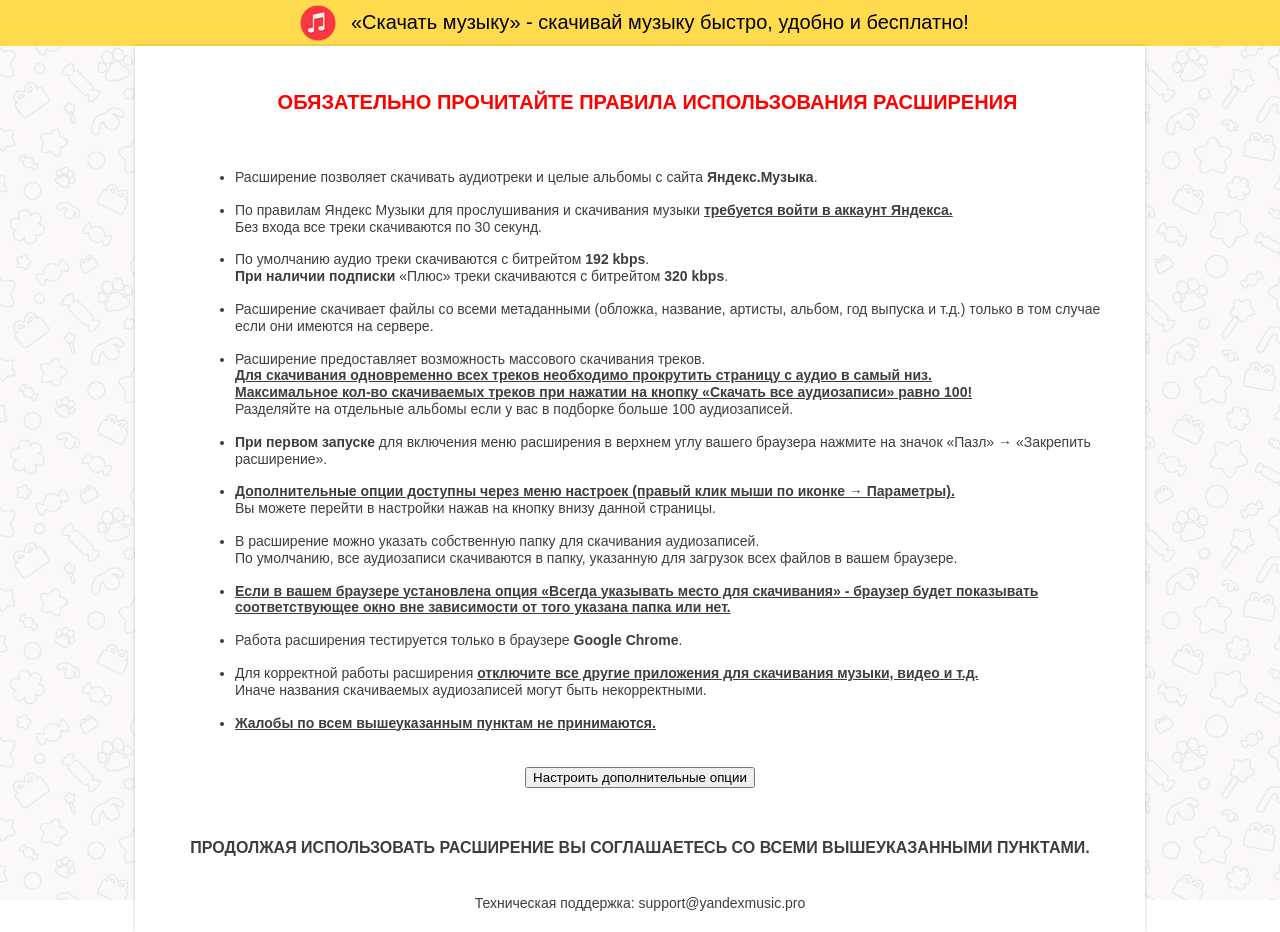
<file: 2.0.8_0/html/install.html>
<!doctype html><html lang=ru><meta charset=utf-8><title>Скачать музыку</title><link rel=stylesheet href=css.css><link type=image/x-icon rel=icon href=../images/favicon.ico><script src=install.js defer></script><header class=h-main><div class=w-main><img src=../images/icon_48.png width=36px height=36px alt=icon class="h-main__ic h-main__ic--left"><h1 class=h-main__t>«Скачать музыку» - скачивай музыку быстро, удобно и бесплатно!</h1></header><main class=cnts-main><p class=w-main__t id=h1 style=color:red><br>Обязательно прочитайте правила использования расширения<br><br><ul><li class=li>Расширение позволяет скачивать аудиотреки и целые альбомы с сайта <b>Яндекс.Музыка</b>.</ul><ul><li class=li>По правилам Яндекс Музыки для прослушивания и скачивания музыки <b><u>требуется войти в аккаунт Яндекса.</u></b><br>Без входа все треки скачиваются по 30 секунд.</ul><ul><li class=li>По умолчанию аудио треки скачиваются с битрейтом <b>192 kbps</b>.<br><b>При наличии подписки</b> «Плюс» треки скачиваются с битрейтом <b>320 kbps</b>.</ul><ul><li class=li>Расширение скачивает файлы со всеми метаданными (обложка, название, артисты, альбом, год выпуска и т.д.) только в том случае<br>если они имеются на сервере.</ul><ul><li class=li>Расширение предоставляет возможность массового скачивания треков.<br><b><u>Для скачивания одновременно всех треков необходимо прокрутить страницу с аудио в самый низ.</u></b><br><b><u>Максимальное кол-во скачиваемых треков при нажатии на кнопку «Скачать все аудиозаписи» равно 100!</u></b><br>Разделяйте на отдельные альбомы если у вас в подборке больше 100 аудиозаписей.</ul><ul><li class=li><b>При первом запуске</b> для включения меню расширения в верхнем углу вашего браузера нажмите на значок «Пазл» → «Закрепить расширение».</ul><ul><li class=li><b><u>Дополнительные опции доступны через меню настроек (правый клик мыши по иконке → Параметры).</u></b><br>Вы можете перейти в настройки нажав на кнопку внизу данной страницы.</ul><ul><li class=li>В расширение можно указать собственную папку для скачивания аудиозаписей.<br>По умолчанию, все аудиозаписи скачиваются в папку, указанную для загрузок всех файлов в вашем браузере.</ul><ul><li class=li><b><u>Если в вашем браузере установлена опция «Всегда указывать место для скачивания» - браузер будет показывать соответствующее окно вне зависимости от того указана папка или нет.</u></b></ul><ul><li class=li>Работа расширения тестируется только в браузере <b>Google Chrome</b>.</ul><ul><li class=li>Для корректной работы расширения <b><u>отключите все другие приложения для скачивания музыки, видео и т.д.</u></b><br>Иначе названия скачиваемых аудиозаписей могут быть некорректными.</ul><ul><li class=li><b><u>Жалобы по всем вышеуказанным пунктам не принимаются.</u></b></ul><br><button id=options>Настроить дополнительные опции</button><p id=p1>Продолжая использовать расширение Вы соглашаетесь со <span id=s>всеми</span> вышеуказанными пунктами.</p><br><br><p id=support>Техническая поддержка: support@yandexmusic.pro</main>
</file>
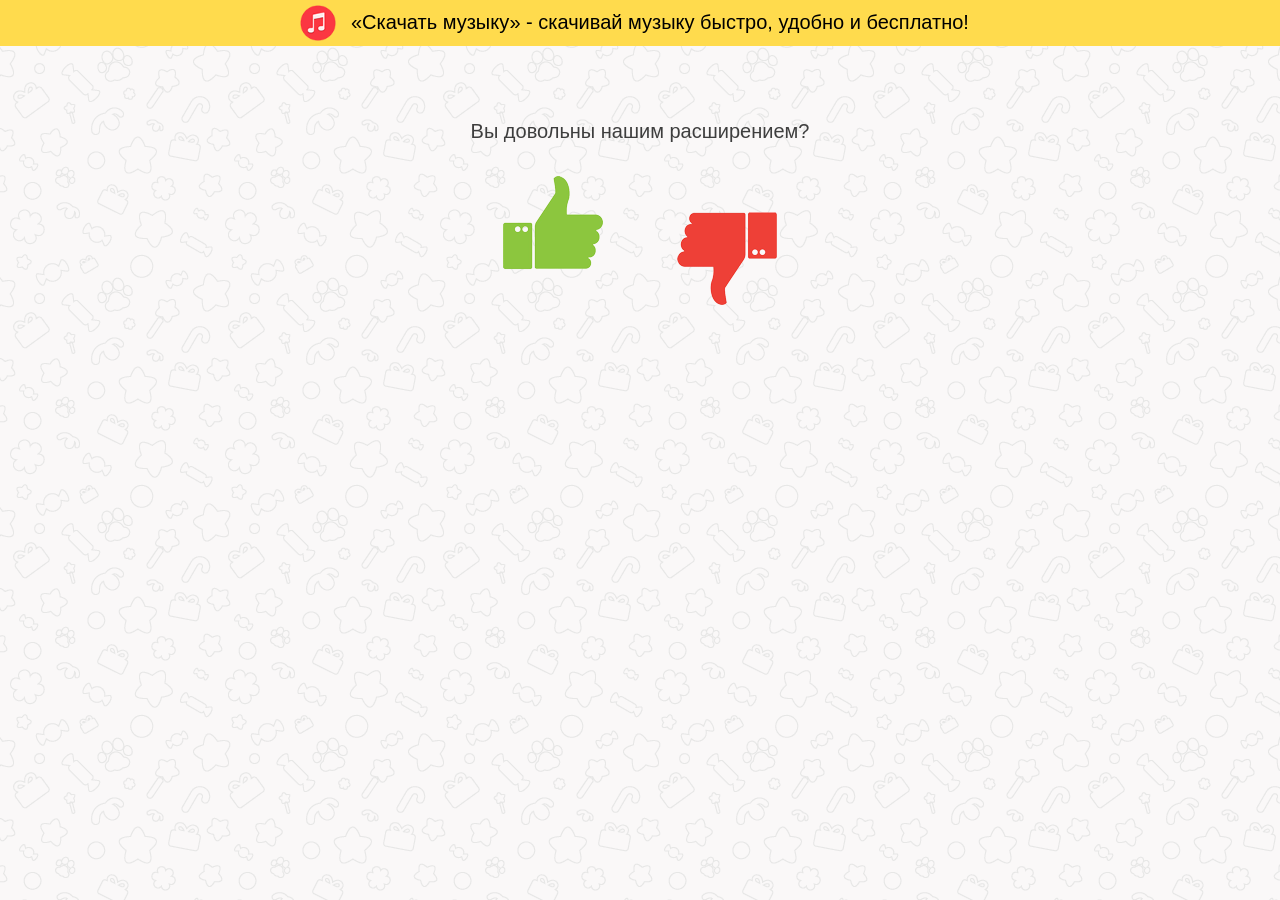
<file: 2.0.8_0/html/share.html>
<!doctype html><html lang=ru><meta charset=utf-8><title>Скачать музыку</title><link rel=stylesheet href=css.css><link type=image/x-icon rel=icon href=../images/favicon.ico><header class=h-main><div class=w-main><img src=../images/icon_48.png width=36px height=36px alt=icon class="h-main__ic h-main__ic--left"><h1 class=h-main__t>«Скачать музыку» - скачивай музыку быстро, удобно и бесплатно!</h1></header><div id=ask><div class=share-text>Вы довольны нашим расширением?</div><button id=good></button>
<button id=bad></button></div><div id=show><div class=share-text>Оцените, пожалуйста, нас в Chrome Web Store:</div><button id=ws></button><br><hr><div class=share-text>Расскажите о нас друзьям! Поделитесь ссылкой в соцсетях:</div><img class=share-button id=vk src=../images/vk.png></img>
<img class=share-button id=ok src=../images/ok.png></img>
<img class=share-button id=fb src=../images/fb.png></img></div><div class=share-text id=mail>Напишите свои замечания и пожелания на почту support@yandexmusic.pro</div><script src=common.js></script>
</file>
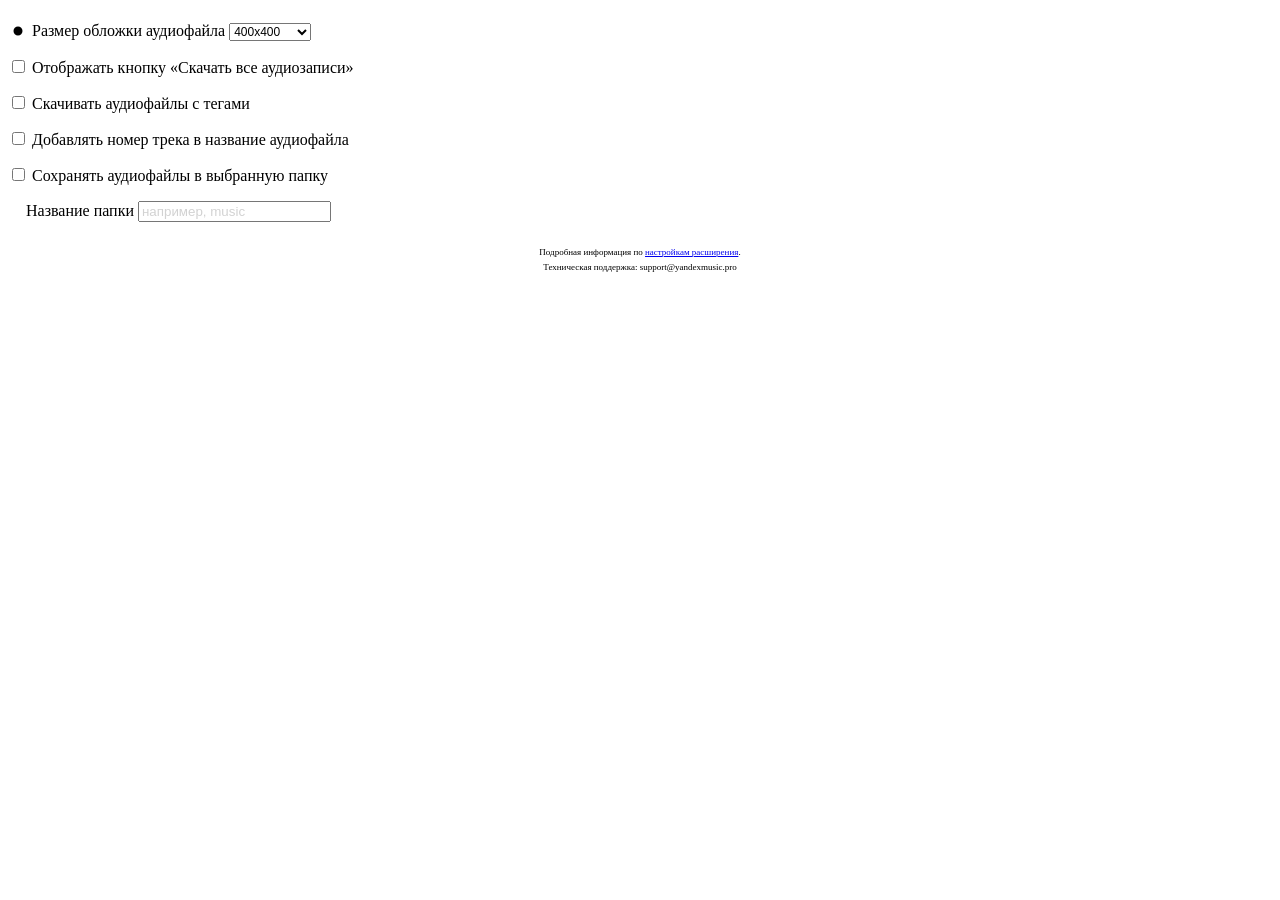
<file: 2.0.8_0/options/options.html>
<!doctype html><html lang=en><meta charset=utf-8><title>Скачать музыку</title><script src=options.js defer></script>
<link rel=stylesheet href=options.css><p><label for=cover><input class=settings type=image id=cover src='data:image/svg+xml,
				<svg xmlns="http://www.w3.org/2000/svg" height="20" width="20">
					<circle cx="10" cy="15" r="3" stroke="black" stroke-width="3" fill="black" />
				</svg>'>
<span id=labelCover>Размер обложки аудиофайла</span>
<select id=coverSize><option value=400x400 selected>400x400<option value=600x600>600x600<option value=800x800>800x800<option value=1000x1000>1000x1000</select><br></label><p><label for=displayAllButton><input class=settings type=checkbox id=displayAllButton>
<span id=labelDisplayAllButton>Отображать кнопку «Скачать все аудиозаписи»</span><br></label><p><label for=tags><input class=settings type=checkbox id=tags>
<span id=labelTags>Скачивать аудиофайлы с тегами</span><br></label><p><label for=position><input class=settings type=checkbox id=position>
<span id=labelNumbers>Добавлять номер трека в название аудиофайла</span><br></label><p><label for=userFolder><input class=settings type=checkbox id=userFolder>
<span id=labelUserFolder>Сохранять аудиофайлы в выбранную папку</span><div id=folder><span class=lable-long>Название папки</span>
<input id=folderName size=22 placeholder="например, music"></input></div></label></p><span id=rules>Подробная информация по <a href=https://yandexmusic.pro/rules.html target=_blank>настройкам расширения</a>.</span>
<span id=support>Техническая поддержка: support@yandexmusic.pro</span>
</file>
